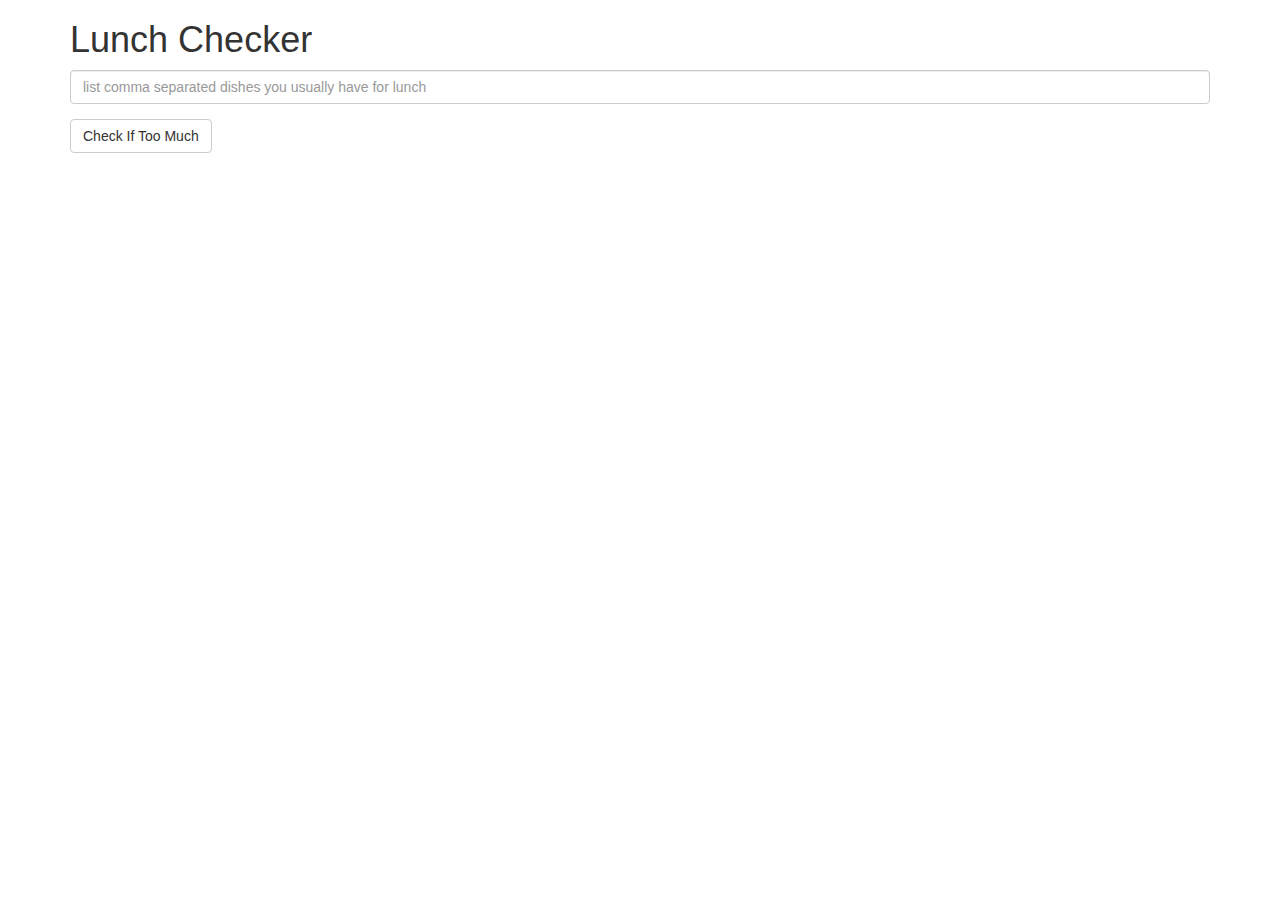
<file: module1-solution/index.html>
<!doctype html>
<html lang="en">
  <head>
    <title>Lunch Checker</title>
    <meta name="viewport" content="width=device-width, initial-scale=1">
    <link rel="stylesheet" href="styles/bootstrap.min.css">
    <style>
      .message { font-size: 1.3em; font-weight: bold; }
      .red-color { color: red; }
      .red-border { border: 1px solid red }
      .green-color { color: green; }
      .green-border { border: 1px solid green }
    </style>
    <script src="javascripts/angular.min.js"></script>
    <script src="javascripts/app.js"></script>
  </head>
<body ng-app="LunchCheck">
   <div class="container" ng-controller='LunchCheckController'>
     <h1 ng-class="{'red-color': classStyle === 'red', 'green-color': classStyle === 'green'}">
       Lunch Checker
     </h1>

     <div class="form-group">
       <input id="lunch-menu" type="text" ng-model='lunchMenu'
       ng-class="{'red-border': classStyle === 'red', 'green-border': classStyle === 'green'}"
       placeholder="list comma separated dishes you usually have for lunch"
       class="form-control">
     </div>
     <div class="form-group">
       <button class="btn btn-default" ng-click="checkIfTooMuch()">
         Check If Too Much
       </button>
     </div>
     <div class="form-group message"
     ng-class="{'red-color': classStyle === 'red', 'green-color': classStyle === 'green'}">
       {{message}}
     </div>
   </div>

</body>
</html>
</file>
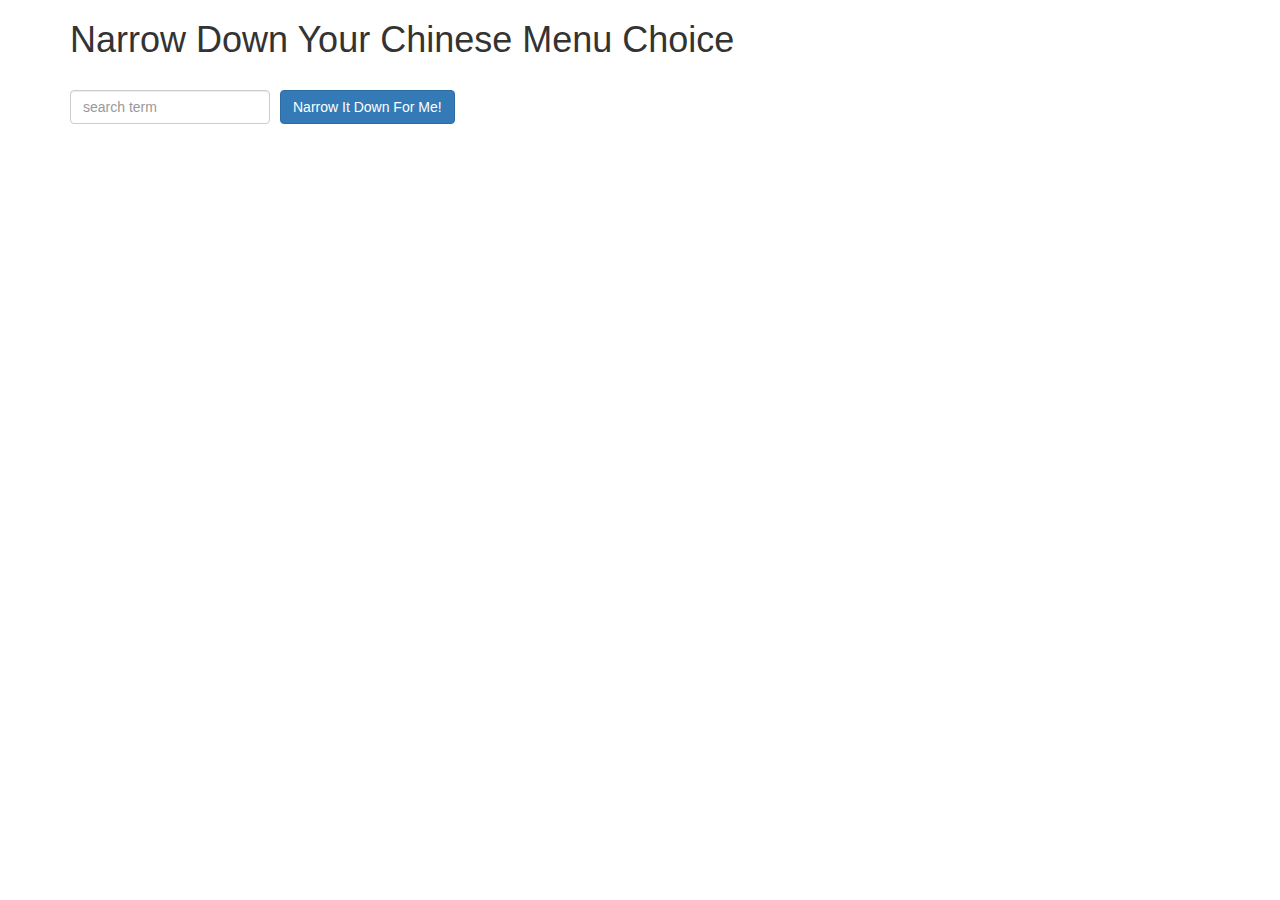
<file: module3-solution/index.html>
<!doctype html>
<html lang="en">
  <head>
    <title>Narrow Down Your Menu Choice</title>
    <meta name="viewport" content="width=device-width, initial-scale=1">
    <link rel="stylesheet" href="styles/bootstrap.min.css">
    <link rel="stylesheet" href="styles/styles.css">
    <script src="javascripts/angular.min.js"></script>
    <script src="javascripts/app.js"></script>
  </head>
<body ng-app="NarrowItDownApp">
   <div class="container" ng-controller="NarrowItDownController as search">
    <h1>Narrow Down Your Chinese Menu Choice</h1>

    <div class="form-group">
      <input type="text" placeholder="search term" class="form-control" ng-model="search.searchTerm">
    </div>
    <div class="form-group narrow-button">
      <button class="btn btn-primary" ng-click="search.findMenuItems()">Narrow It Down For Me!</button>
    </div>

    <!-- Bonus loader (see Bonus section of the assignment) -->
    <items-loader-indicator></items-loader-indicator>

    <!-- found-items should be implemented as a component -->
    <found-items items="search.found" on-remove="search.removeItem(index)"></found-items>
  </div>

</body>
</html>
</file>
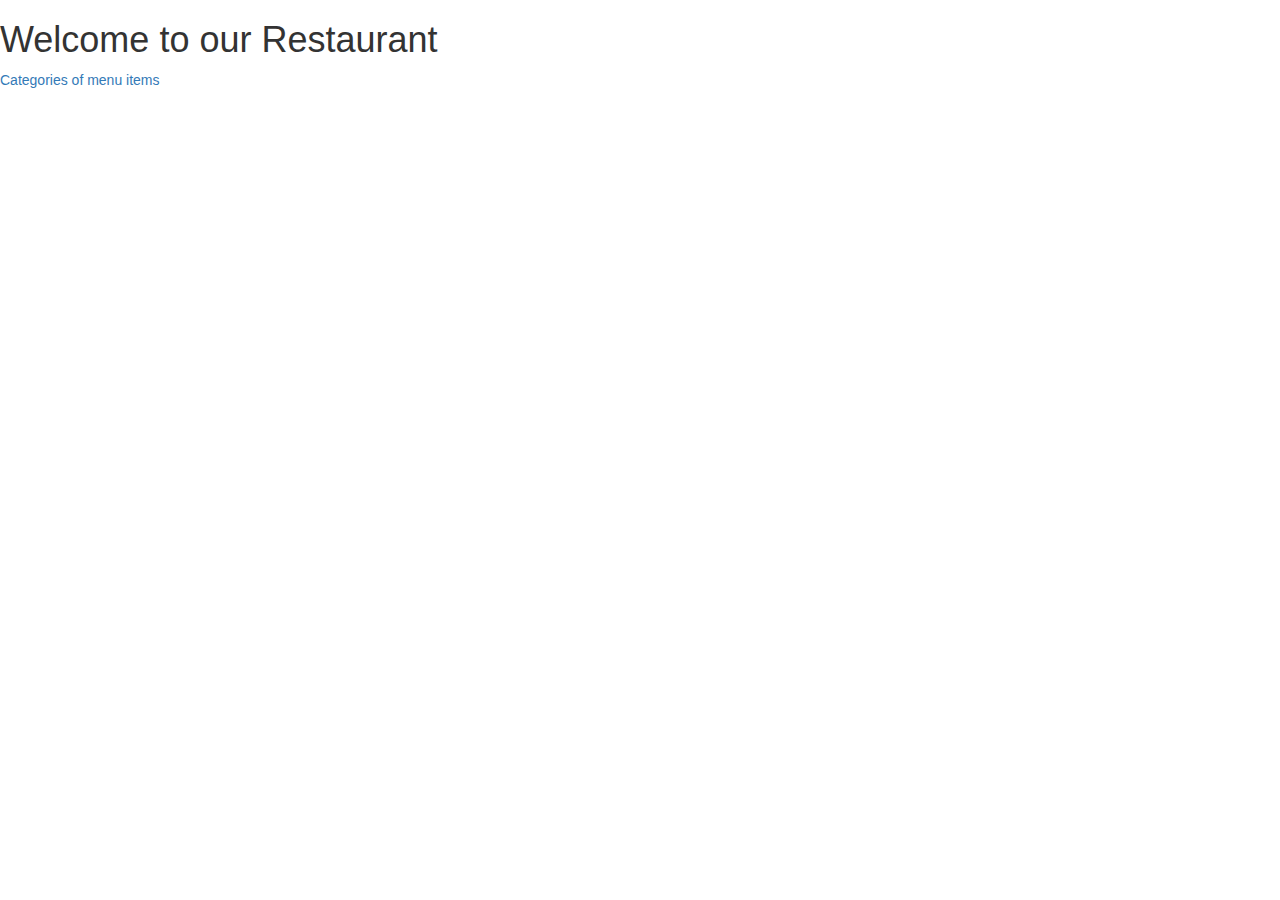
<file: module4-solution/index.html>
<!DOCTYPE html>
<html>
  <head>
    <meta charset="utf-8">
    <link rel="stylesheet" href="css/bootstrap.min.css">
  </head>
  <body ng-app="MenuApp">
    <ui-view></ui-view>

    <!-- Libraries -->
    <script src="lib/angular.min.js"></script>
    <script src="lib/angular-ui-router.min.js"></script>

    <!-- Modules -->
    <script src="src/menuapp.module.js"></script>
    <script src="src/data.module.js"></script>

    <!-- Routes -->
    <script src="src/routes.js"></script>

    <!-- Module artifacts -->
    <script src="src/categories-list.controller.js"></script>
    <script src="src/categories.component.js"></script>
    <script src="src/items-list.controller.js"></script>
    <script src="src/items.component.js"></script>
    <script src="src/menudata.service.js"></script>
  </body>
</html>
</file>
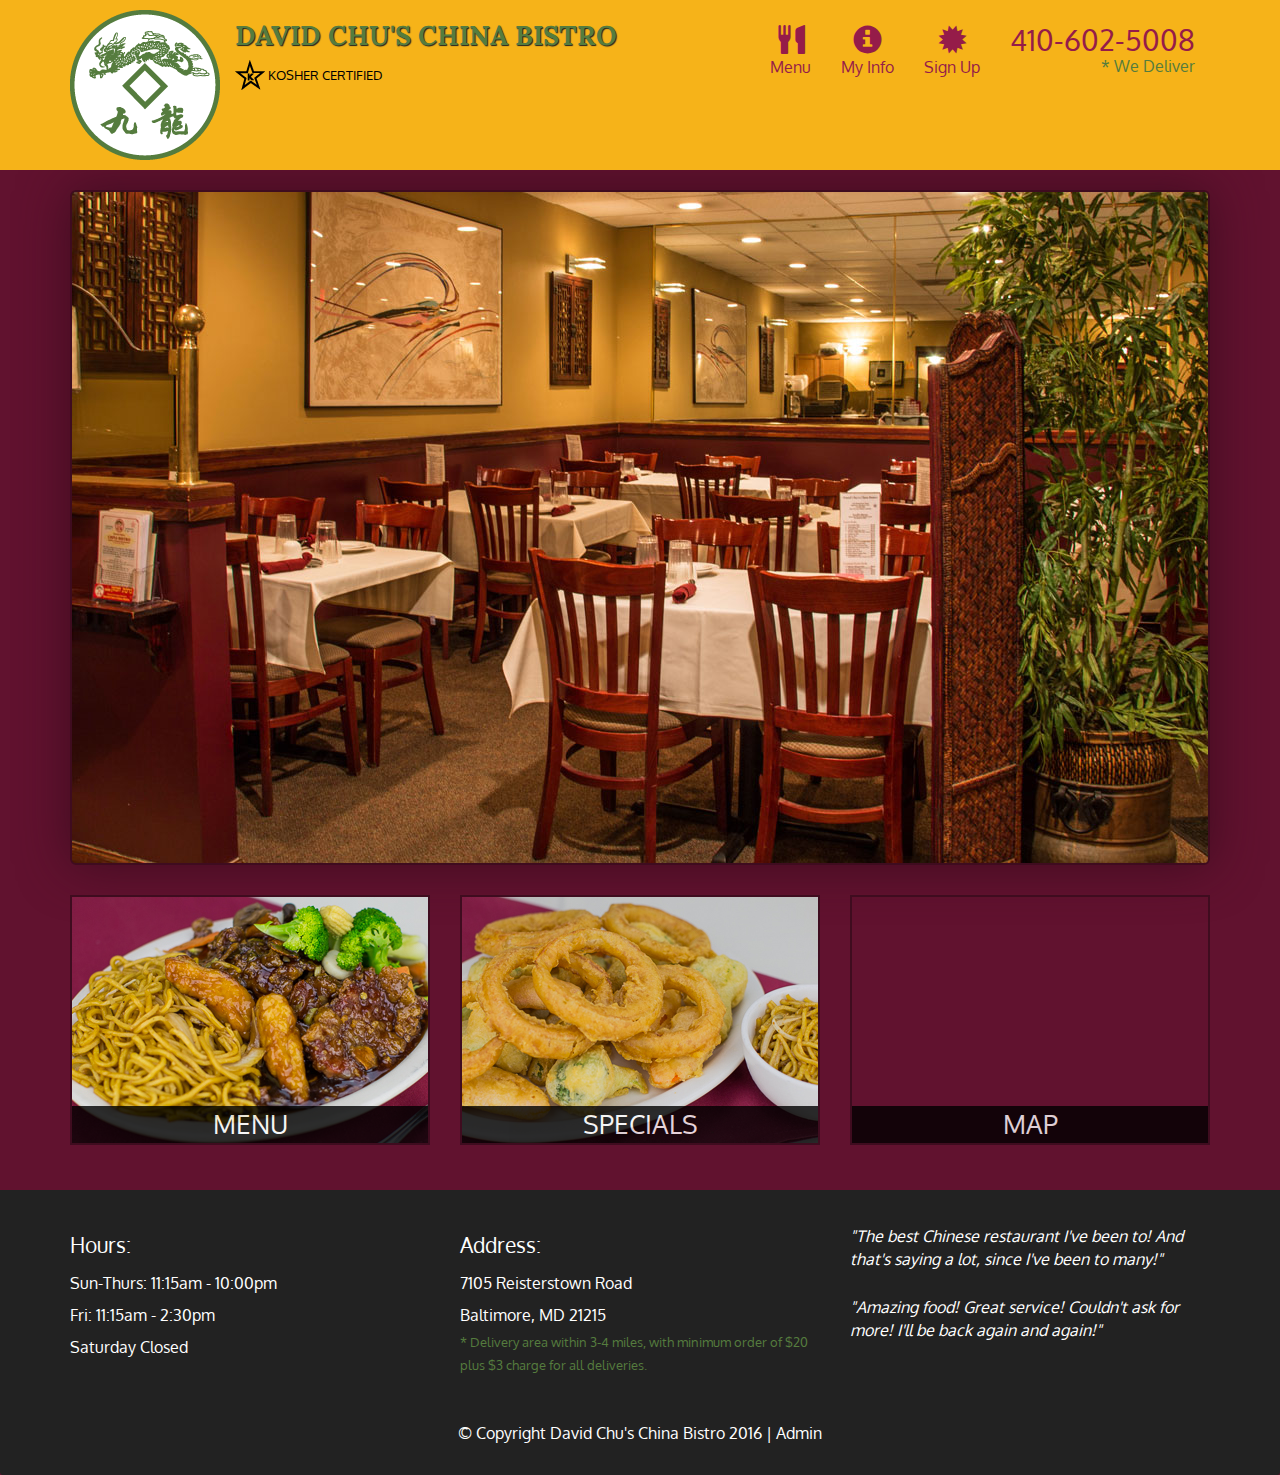
<file: module5-solution/index.html>
<!DOCTYPE html>
<html lang="en">
  <head>
    <meta charset="utf-8">
    <meta http-equiv="X-UA-Compatible" content="IE=edge">
    <meta name="viewport" content="width=device-width, initial-scale=1">
    <title>David Chu's China Bistro</title>
    <link href='https://fonts.googleapis.com/css?family=Oxygen:400,300,700' rel='stylesheet' type='text/css'>
    <link href='https://fonts.googleapis.com/css?family=Lora' rel='stylesheet' type='text/css'>
    <link rel="stylesheet" href="css/bootstrap.min.css">
    <link rel="stylesheet" href="css/restaurant.css">
    <link rel="stylesheet" href="css/common.css">
  </head>
  <body ng-app="restaurant" ng-strict-di>

    <!-- Fixed position loading indicator -->
    <loading class="loading-indicator"></loading>

    <header>
      <nav id="header-nav" class="navbar navbar-default">
        <div class="container">
          <div class="navbar-header">
            <a href="index.html" class="pull-left visible-md visible-lg">
              <div id="logo-img" alt="Logo image"></div>
            </a>

            <div class="navbar-brand">
              <a href="index.html"><h1>David Chu's China Bistro</h1></a>
              <p>
              <img src="images/star-k-logo.png" alt="Kosher certification">
              <span>Kosher Certified</span>
              </p>
            </div>

            <button id="navbarToggle" type="button" class="navbar-toggle collapsed" data-toggle="collapse" data-target="#collapsable-nav" aria-expanded="false">
              <span class="sr-only">Toggle navigation</span>
              <span class="icon-bar"></span>
              <span class="icon-bar"></span>
              <span class="icon-bar"></span>
            </button>
          </div>

          <div id="collapsable-nav" class="collapse navbar-collapse">
            <ul id="nav-list" class="nav navbar-nav navbar-right">
              <li id="navHomeButton" class="visible-xs">
                <a href="index.html">
                  <span class="glyphicon glyphicon-home"></span> Home</a>
              </li>
              <li id="navMenuButton" ui-sref-active="active">
                <a ui-sref="public.menu">
                  <span class="glyphicon glyphicon-cutlery"></span><br class="hidden-xs"> Menu</a>
              </li>
              <li>
                <a ui-sref="public.myinfo">
                  <span class="glyphicon glyphicon-info-sign"></span><br class="hidden-xs"> My Info</a>
              </li>
              <li>
                <a ui-sref="public.signup">
                  <span class="glyphicon glyphicon-certificate"></span><br class="hidden-xs"> Sign Up</a>
              </li>
              <li id="phone" class="hidden-xs">
                <a href="tel:410-602-5008">
                  <span>410-602-5008</span></a><div>* We Deliver</div>
              </li>
            </ul><!-- #nav-list -->
          </div><!-- .collapse .navbar-collapse -->
        </div><!-- .container -->
      </nav><!-- #header-nav -->
    </header>

    <div id="call-btn" class="visible-xs">
      <a class="btn" href="tel:410-602-5008">
        <span class="glyphicon glyphicon-earphone"></span>
        410-602-5008
      </a>
    </div>
    <div id="xs-deliver" class="text-center visible-xs">* We Deliver</div>

    <ui-view>
      <div class="text-center initial-loading">
        <h2>Loading Site...</h2>
      </div>
    </ui-view>

    <footer class="panel-footer">
      <div class="container">
        <div class="row">
          <section id="hours" class="col-sm-4">
            <span>Hours:</span><br>
            Sun-Thurs: 11:15am - 10:00pm<br>
            Fri: 11:15am - 2:30pm<br>
            Saturday Closed
            <hr class="visible-xs">
          </section>
          <section id="address" class="col-sm-4">
            <span>Address:</span><br>
            7105 Reisterstown Road<br>
            Baltimore, MD 21215
            <p>* Delivery area within 3-4 miles, with minimum order of $20 plus $3 charge for all deliveries.</p>
            <hr class="visible-xs">
          </section>
          <section id="testimonials" class="col-sm-4">
            <p>"The best Chinese restaurant I've been to! And that's saying a lot, since I've been to many!"</p>
            <p>"Amazing food! Great service! Couldn't ask for more! I'll be back again and again!"</p>
          </section>
        </div>
        <div class="text-center">
          &copy; Copyright David Chu's China Bistro 2016 |
          <a ui-sref="admin.auth">Admin</a></div>
      </div>
    </footer>

    <!-- Libs -->
    <script src="lib/jquery-2.1.4.min.js"></script>
    <script src="lib/bootstrap.min.js"></script>
    <script src="lib/angular.min.js"></script>
    <script src="lib/angular-ui-router.min.js"></script>

    <!-- Main Restaurant Module -->
    <script src="src/restaurant.module.js"></script>

    <!-- Common Module -->
    <script src="src/common/common.module.js"></script>
    <script src="src/common/loading/loading.component.js"></script>
    <script src="src/common/loading/loading.interceptor.js"></script>
    <script src="src/common/menu.service.js"></script>
    <script src="src/common/store.service.js"></script>

    <!-- Public Module -->
    <script src="src/public/public.module.js"></script>
    <script src="src/public/public.routes.js"></script>
    <script src="src/public/menu/menu.controller.js"></script>
    <script src="src/public/menu-category/menu-category.component.js"></script>
    <script src="src/public/menu-items/menu-items.controller.js"></script>
    <script src="src/public/menu-item/menu-item.component.js"></script>
    <script src="src/public/sign-up/sign-up.controller.js"></script>
    <script src="src/public/my-info/my-info.controller.js"></script>

    <!-- ADMIN SITE -->

    <!--Application files -->

  </body>

</html>
</file>
<file: module3-solution/styles/styles.css>
h1 {
  margin-bottom: 30px;
}
input[type="text"] {
  width: 200px;
  float: left;
}
.narrow-button {
  float: left;
  margin-left: 10px;
}
.loader {
  display: none;
  margin-left: 5px;
  font-size: 10px;
  float: left;
  border-top: 1.1em solid rgba(147, 147, 147, 0.2);
  border-right: 1.1em solid rgba(147, 147, 147, 0.2);
  border-bottom: 1.1em solid rgba(147, 147, 147, 0.2);
  border-left: 1.1em solid #676767;
  -webkit-transform: translateZ(0);
  -ms-transform: translateZ(0);
  transform: translateZ(0);
  -webkit-animation: load8 1.1s infinite linear;
  animation: load8 1.1s infinite linear;
}
.loader,
.loader:after {
  border-radius: 50%;
  width: 3em;
  height: 3em;
}
.clear {
  clear: both;
}
.row div {
  margin-bottom: 10px;
}
@-webkit-keyframes load8 {
  0% {
    -webkit-transform: rotate(0deg);
    transform: rotate(0deg);
  }
  100% {
    -webkit-transform: rotate(360deg);
    transform: rotate(360deg);
  }
}
@keyframes load8 {
  0% {
    -webkit-transform: rotate(0deg);
    transform: rotate(0deg);
  }
  100% {
    -webkit-transform: rotate(360deg);
    transform: rotate(360deg);
  }
}
</file>
<file: module5-solution/css/restaurant.css>
body {
  font-size: 16px;
  color: #fff;
  background-color: #61122f;
  font-family: 'Oxygen', sans-serif;
}

.initial-loading {
  margin-top: 60px;
}

/** HEADER **/
#header-nav {
  background-color: #f6b319;
  border-radius: 0;
  border: 0;
}

#logo-img {
  background: url('../images/restaurant-logo_large.png') no-repeat;
  width: 150px;
  height: 150px;
  margin: 10px 15px 10px 0;
}

.navbar-brand {
  padding-top: 25px;
}
.navbar-brand h1 { /* Restaurant name */
  font-family: 'Lora', serif;
  color: #557c3e;
  font-size: 1.5em;
  text-transform: uppercase;
  font-weight: bold;
  text-shadow: 1px 1px 1px #222;
  margin-top: 0;
  margin-bottom: 0;
  line-height: .75;
}
.navbar-brand a:hover, .navbar-brand a:focus {
  text-decoration: none;
}
.navbar-brand p { /* Kosher cert */
  color: #000;
  text-transform: uppercase;
  font-size: .7em;
  margin-top: 15px;
}
.navbar-brand p span { /* Star-K */
  vertical-align: middle;
}

#nav-list {
  margin-top: 10px;
}
#nav-list a {
  color: #951C49;
  text-align: center;
}
#nav-list a:hover {
  background: #E7E7E7;
}
#nav-list a span {
  font-size: 1.8em;
}

#phone {
  margin-top: 5px;
}
#phone a { /* Phone number */
  text-align: right;
  padding-bottom: 0;
}
#phone div { /* We Deliver */
  color: #557c3e;
  text-align: right;
  padding-right: 15px;
}

.navbar-header button.navbar-toggle, .navbar-header .icon-bar {
  border: 1px solid #61122f;
}
.navbar-header button.navbar-toggle {
  clear: both;
  margin-top: -30px;
}
/* END HEADER */

/* FOOTER */
.panel-footer {
  margin-top: 30px;
  padding-top: 35px;
  padding-bottom: 30px;
  background-color: #222;
  border-top: 0;
}
.panel-footer div.row {
  margin-bottom: 35px;
}
#hours, #address {
  line-height: 2;
}
#hours > span, #address > span {
  font-size: 1.3em;
}
#address p {
  color: #557c3e;
  font-size: .8em;
  line-height: 1.8;
}
#testimonials {
  font-style: italic;
}
#testimonials p:nth-child(2) {
  margin-top: 25px;
}
a[ui-sref="admin.auth"] {
  color: #fff;
}
/* END FOOTER */

/********** Medium devices only **********/
@media (min-width: 992px) and (max-width: 1199px) {
  /* Header */
  #logo-img {
    background: url('../images/restaurant-logo_medium.png') no-repeat;
    width: 100px;
    height: 100px;
    margin: 5px 5px 5px 0;
  }
  /* End Header */
}


/********** Extra small devices only **********/
@media (max-width: 767px) {
  /* Header */
  .navbar-brand {
    padding-top: 10px;
    height: 80px;
  }
  .navbar-brand h1 { /* Restaurant name */
    padding-top: 10px;
    font-size: 5vw; /* 1vw = 1% of viewport width */
  }
  .navbar-brand p { /* Kosher cert */
    font-size: .6em;
    margin-top: 12px;
  }
  .navbar-brand p img { /* Star-K */
    height: 20px;
  }

  #collapsable-nav a { /* Collapsed nav menu text */
    font-size: 1.2em;
  }
  #collapsable-nav a span { /* Collapsed nav menu glyph */
    font-size: 1em;
    margin-right: 5px;
  }

  #call-btn > a {
    font-size: 1.5em;
    display: block;
    margin: 0 20px;
    padding: 10px;
    border: 2px solid #fff;
    background-color: #f6b319;
    color: #951c49;
  }
  #xs-deliver {
    margin-top: 5px;
    font-size: .7em;
    letter-spacing: .1em;
    text-transform: uppercase;
  }
  /* End Header */

  /* Footer */
  .panel-footer section {
    margin-bottom: 30px;
    text-align: center;
  }
  .panel-footer section:nth-child(3) {
    margin-bottom: 0; /* margin already exists on the whole row */
  }
  .panel-footer section hr {
    width: 50%;
  }
  /* End Footer */
}


/********** Super extra small devices Only :-) (e.g., iPhone 4) **********/
@media (max-width: 479px) {
  /* Header */
  .navbar-brand h1 { /* Restaurant name */
    padding-top: 5px;
    font-size: 6vw;
  }
  /* End Header */
}
</file>
<file: module5-solution/css/common.css>
.loading-indicator {
    display: block;
    width: 70px;
    position: fixed;
    left: 0;
    right: 0;
    margin: 0 auto;
    top: 40%;
    z-index: 100;
    background-color: #FFF;
}

.loading-indicator img {
    width: 70px;
    background-color: #FFF;
}

.ui-view-placeholder {
    margin-top: 60px;
}
</file>
